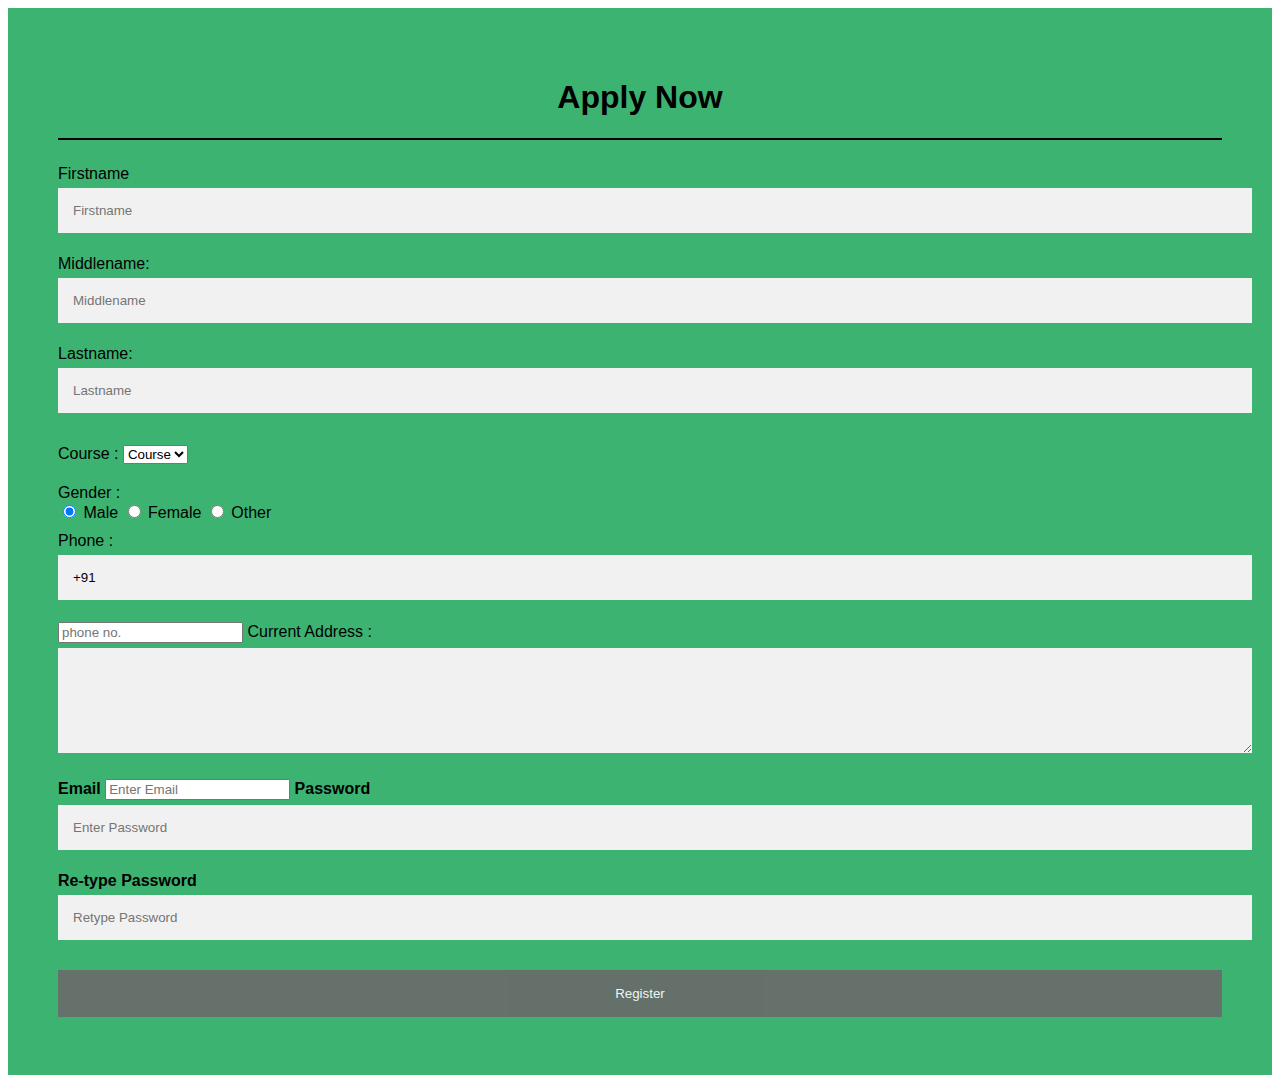
<file: static/apply.html>
<!DOCTYPE html>  
<html>  
<head>  
<title> Apply Now </title> 
<meta name="viewport" content="width=device-width, initial-scale=1">  
<style>  
body{  
  font-family: Calibri, Helvetica, sans-serif;  
  background-color: white;  
}  
.container {  
    padding: 50px;  
  background-color: MediumSeaGreen;  
}  
  
input[type=text], input[type=password], textarea {  
  width: 100%;  
  padding: 15px;  
  margin: 5px 0 22px 0;  
  display: inline-block;  
  border: none;  
  background: #f1f1f1;  
}  
input[type=text]:focus, input[type=password]:focus {  
  background-color: orange;  
  outline: none;  
}  
 div {  
            padding: 10px 0;  
         }  
hr {  
  border: 1px solid black;  
  margin-bottom: 25px;  
}  
.registerbtn {  
  background-color: DimGray;  
  color: white;  
  padding: 16px 20px;  
  margin: 8px 0;  
  border: none;  
  cursor: pointer;  
  width: 100%;  
  opacity: 0.9;  
}  
.registerbtn:hover {  
  opacity: 1;  
}  
</style>  
</head>  
<body>  
<form>  
  <div class="container">  
  <center>  <h1> Apply Now</h1> </center>  
  <hr>  
  <label> Firstname </label>   
<input type="text" name="firstname" placeholder= "Firstname" size="15" required />   
<label> Middlename: </label>   
<input type="text" name="middlename" placeholder="Middlename" size="15" required />   
<label> Lastname: </label>    
<input type="text" name="lastname" placeholder="Lastname" size="15"required />   
<div>  
<label>   
Course :  
</label>   
  
<select>  
<option value="Course">Course</option>  
<option value="BCA">BCA</option>  
<option value="BBA">BBA</option>  
<option value="B.Tech">B.Tech</option>  
<option value="MBA">MBA</option>  
<option value="MCA">MCA</option>  
<option value="M.Tech">M.Tech</option>  
</select>  
</div>  
<div>  
<label>   
Gender :  
</label><br>  
<input type="radio" value="Male" name="gender" checked > Male   
<input type="radio" value="Female" name="gender"> Female   
<input type="radio" value="Other" name="gender"> Other  
  
</div>  
<label>   
Phone :  
</label>  
<input type="text" name="country code" placeholder="Country Code"  value="+91" size="2"/>   
<input type="number" name="phone" placeholder="phone no." size="10"/ required>   
Current Address :  
<textarea cols="80" rows="5" placeholder="Current Address" value="address" required>  
</textarea>  
 <label for="email"><b>Email</b></label>  
 <input type="email" placeholder="Enter Email" name="email" required>  
  
    <label for="psw"><b>Password</b></label>  
    <input type="password" placeholder="Enter Password" name="psw" required>  
  
    <label for="psw-repeat"><b>Re-type Password</b></label>  
    <input type="password" placeholder="Retype Password" name="psw-repeat" required>  
    <button type="submit" class="registerbtn">Register</button>    
</form>  
</body>  
</html>
</file>
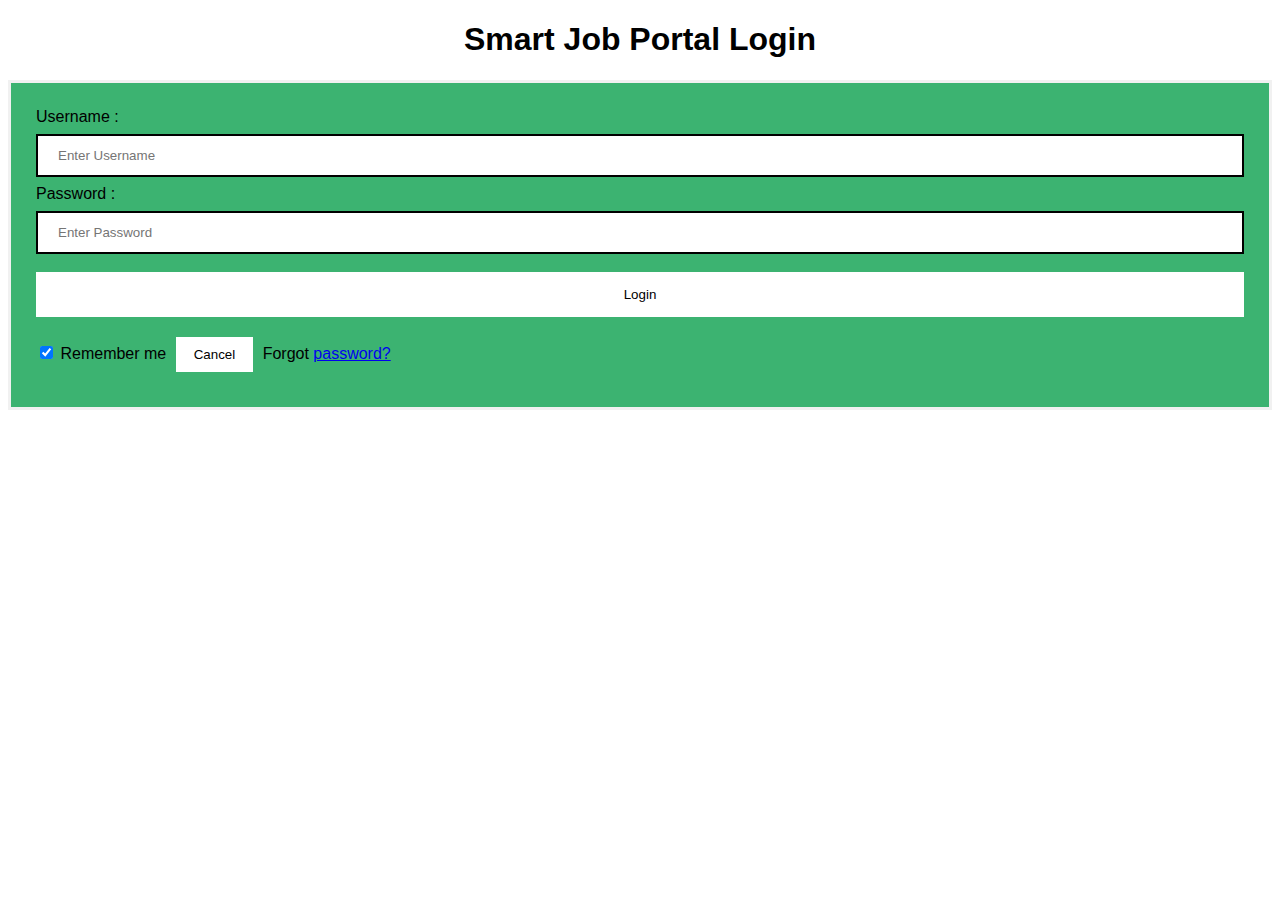
<file: static/login.html>
<!DOCTYPE html>   

<html>   
<head>  
<meta name="viewport" content="width=device-width, initial-scale=1">  
<title> Login Page </title>  
<style>   
Body {  
  font-family: Calibri, Helvetica, sans-serif;  
  background-color: White;  
}  
button {   
       background-color: White;   
       width: 100%;  
        color: black;   
        padding: 15px;   
        margin: 10px 0px;   
        border: none;   
        cursor: pointer;   
         }   
 form {   
        border: 3px solid #f1f1f1;   
    }   
 input[type=text], input[type=password] {   
        width: 100%;   
        margin: 8px 0;  
        padding: 12px 20px;   
        display: inline-block;   
        border: 2px solid black;   
        box-sizing: border-box;   
    }  
 button:hover {   
        opacity: 0.7;   
    }   
  .cancelbtn {   
        width: auto;   
        padding: 10px 18px;  
        margin: 10px 5px;  
    }   
        
     
 .container {   
        padding: 25px;   
        background-color:MediumSeaGreen;  
    }   
</style>   
</head>    
<body>    
    <center> <h1> Smart Job Portal Login  </h1> </center>   
    <form>  
        <div class="container">   
            <label>Username : </label>   
            <input type="text" placeholder="Enter Username" name="username"  required>  
            <label>Password : </label>   
            <input type="password" placeholder="Enter Password" name="password"  required>  
            <button type="submit">Login</button>   
            <input type="checkbox" checked="checked"> Remember me   
            <button type="button" class="cancelbtn"> Cancel</button>   
            Forgot <a href="#"> password? </a>   
        </div>   
    </form>     
</body>     
</html>
</file>
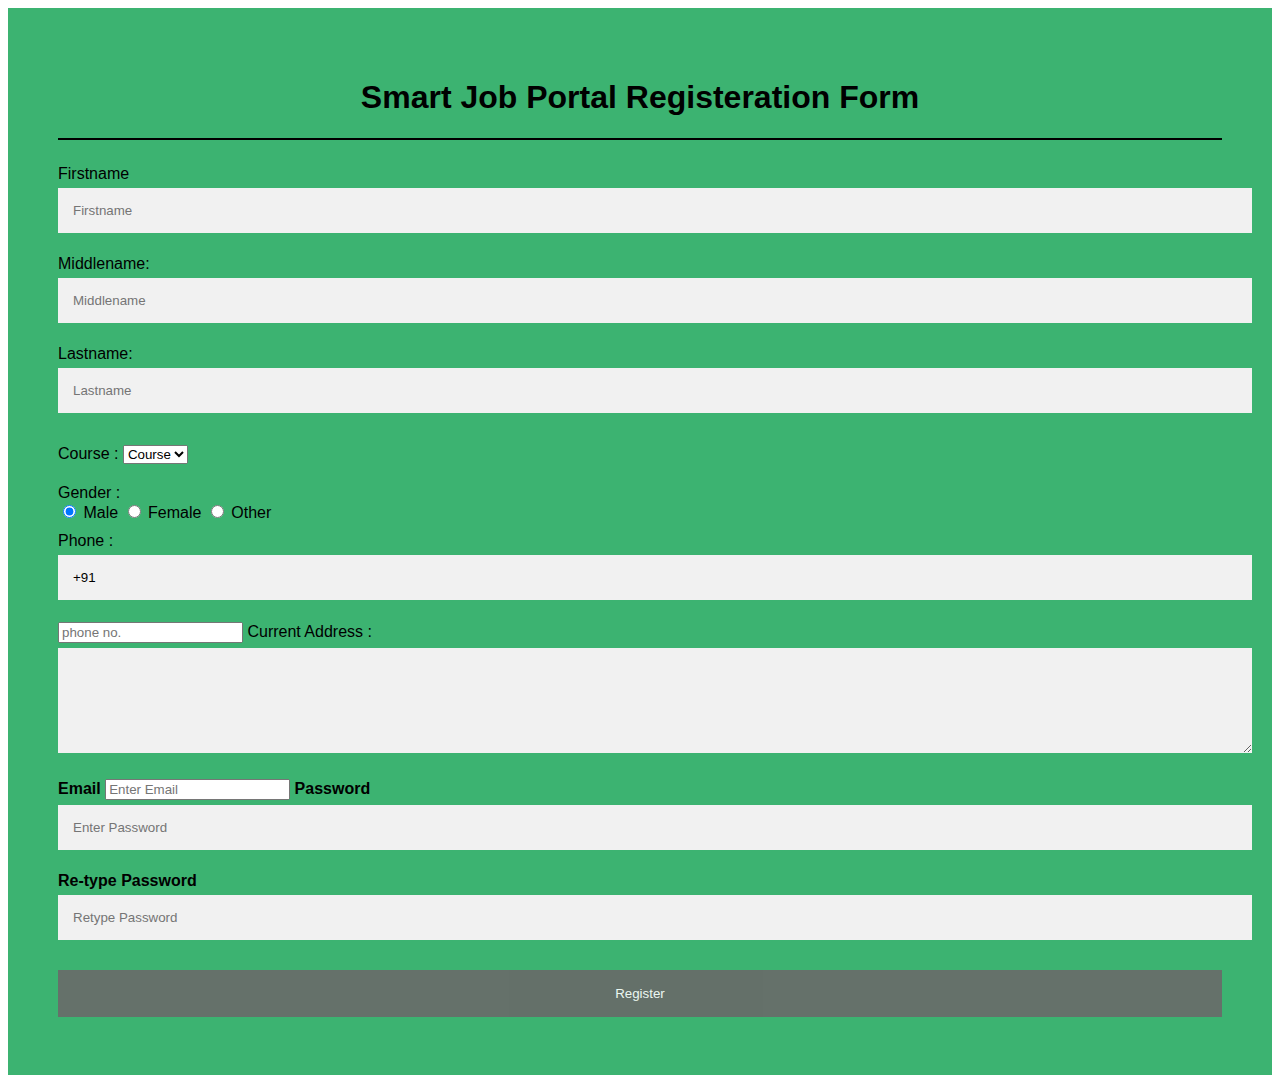
<file: static/register.html>
<!DOCTYPE html>  
<html>  
<head>  
<title> Registration Page </title> 
<meta name="viewport" content="width=device-width, initial-scale=1">  
<style>  
body{  
  font-family: Calibri, Helvetica, sans-serif;  
  background-color: white;  
}  
.container {  
    padding: 50px;  
  background-color: MediumSeaGreen;  
}  
  
input[type=text], input[type=password], textarea {  
  width: 100%;  
  padding: 15px;  
  margin: 5px 0 22px 0;  
  display: inline-block;  
  border: none;  
  background: #f1f1f1;  
}  
input[type=text]:focus, input[type=password]:focus {  
  background-color: orange;  
  outline: none;  
}  
 div {  
            padding: 10px 0;  
         }  
hr {  
  border: 1px solid black;  
  margin-bottom: 25px;  
}  
.registerbtn {  
  background-color: DimGray;  
  color: white;  
  padding: 16px 20px;  
  margin: 8px 0;  
  border: none;  
  cursor: pointer;  
  width: 100%;  
  opacity: 0.9;  
}  
.registerbtn:hover {  
  opacity: 1;  
}  
</style>  
</head>  
<body>  
<form>  
  <div class="container">  
  <center>  <h1> Smart Job Portal Registeration Form</h1> </center>  
  <hr>  
  <label> Firstname </label>   
<input type="text" name="firstname" placeholder= "Firstname" size="15" required />   
<label> Middlename: </label>   
<input type="text" name="middlename" placeholder="Middlename" size="15" required />   
<label> Lastname: </label>    
<input type="text" name="lastname" placeholder="Lastname" size="15"required />   
<div>  
<label>   
Course :  
</label>   
  
<select>  
<option value="Course">Course</option>  
<option value="BCA">BCA</option>  
<option value="BBA">BBA</option>  
<option value="B.Tech">B.Tech</option>  
<option value="MBA">MBA</option>  
<option value="MCA">MCA</option>  
<option value="M.Tech">M.Tech</option>  
</select>  
</div>  
<div>  
<label>   
Gender :  
</label><br>  
<input type="radio" value="Male" name="gender" checked > Male   
<input type="radio" value="Female" name="gender"> Female   
<input type="radio" value="Other" name="gender"> Other  
  
</div>  
<label>   
Phone :  
</label>  
<input type="text" name="country code" placeholder="Country Code"  value="+91" size="2"/>   
<input type="number" name="phone" placeholder="phone no." size="10"/ required>   
Current Address :  
<textarea cols="80" rows="5" placeholder="Current Address" value="address" required>  
</textarea>  
 <label for="email"><b>Email</b></label>  
 <input type="email" placeholder="Enter Email" name="email" required>  
  
    <label for="psw"><b>Password</b></label>  
    <input type="password" placeholder="Enter Password" name="psw" required>  
  
    <label for="psw-repeat"><b>Re-type Password</b></label>  
    <input type="password" placeholder="Retype Password" name="psw-repeat" required>  
    <button type="submit" class="registerbtn">Register</button>    
</form>  
</body>  
</html>
</file>
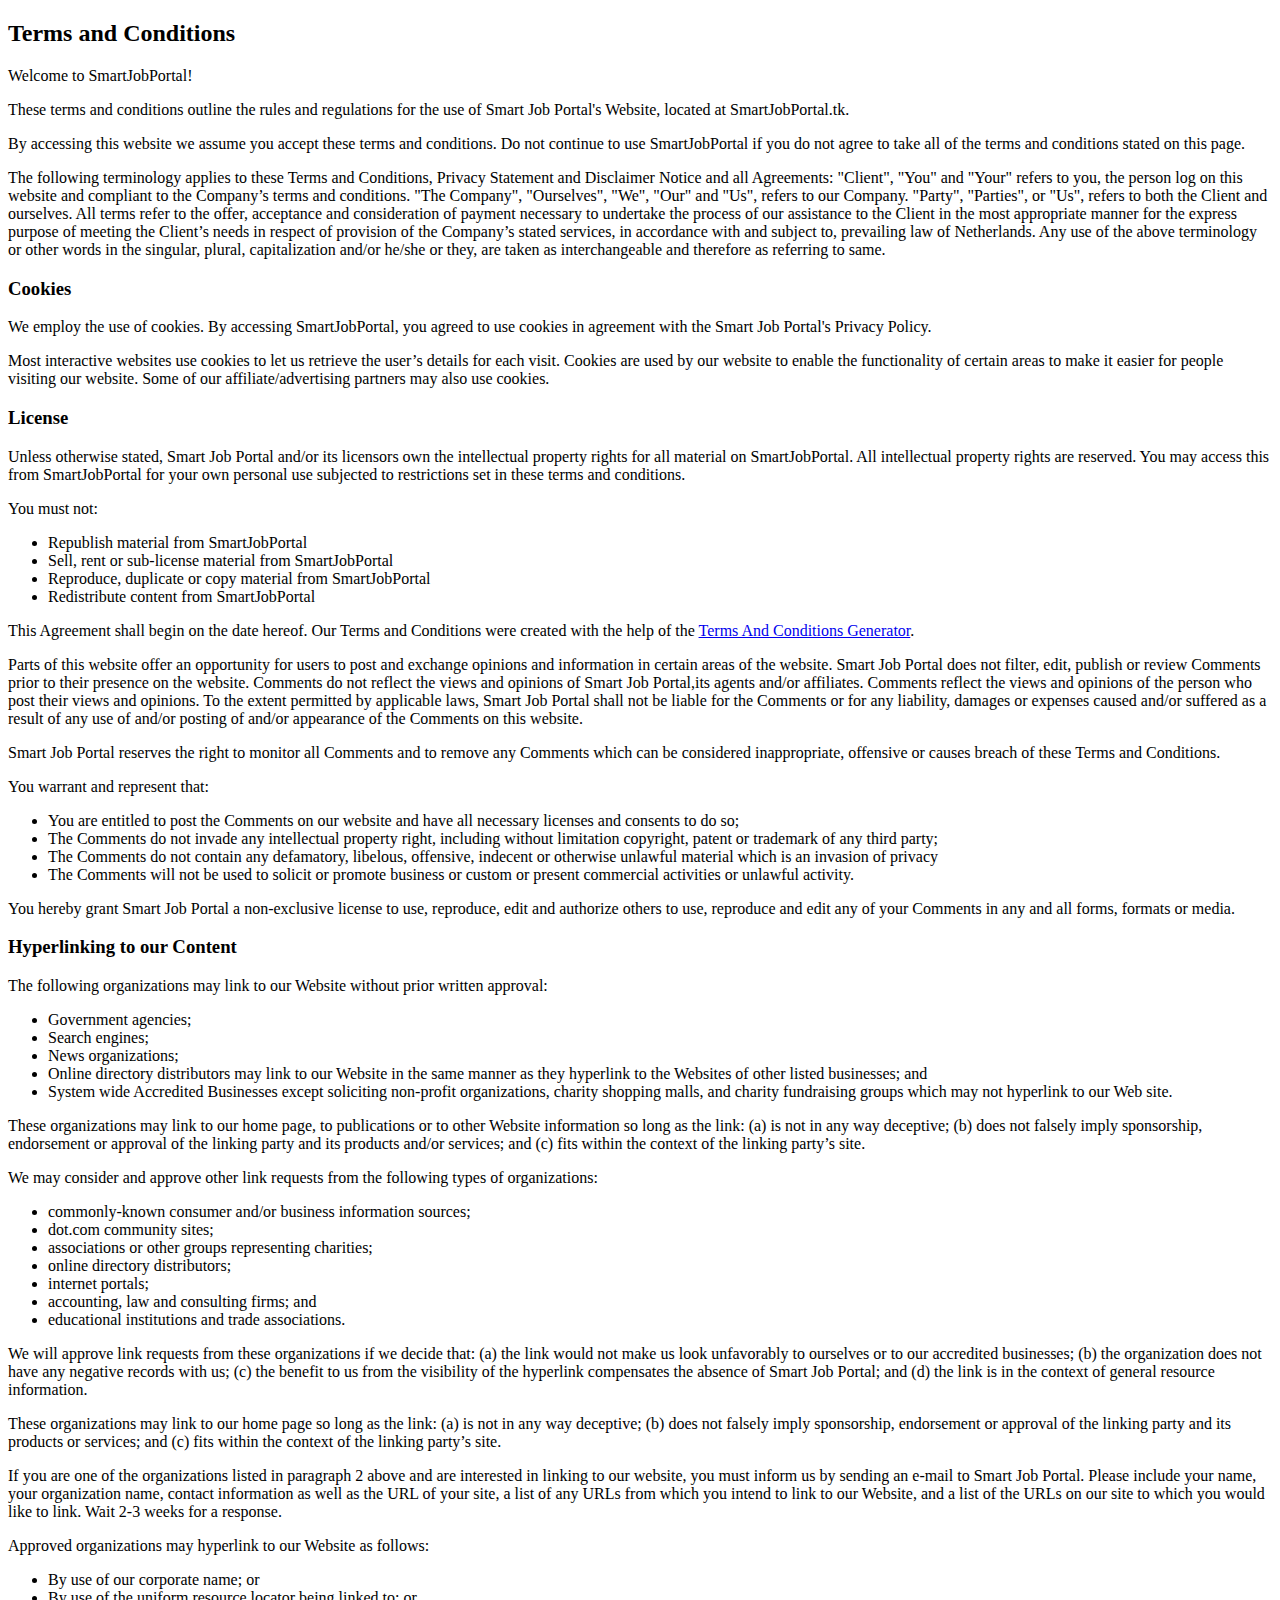
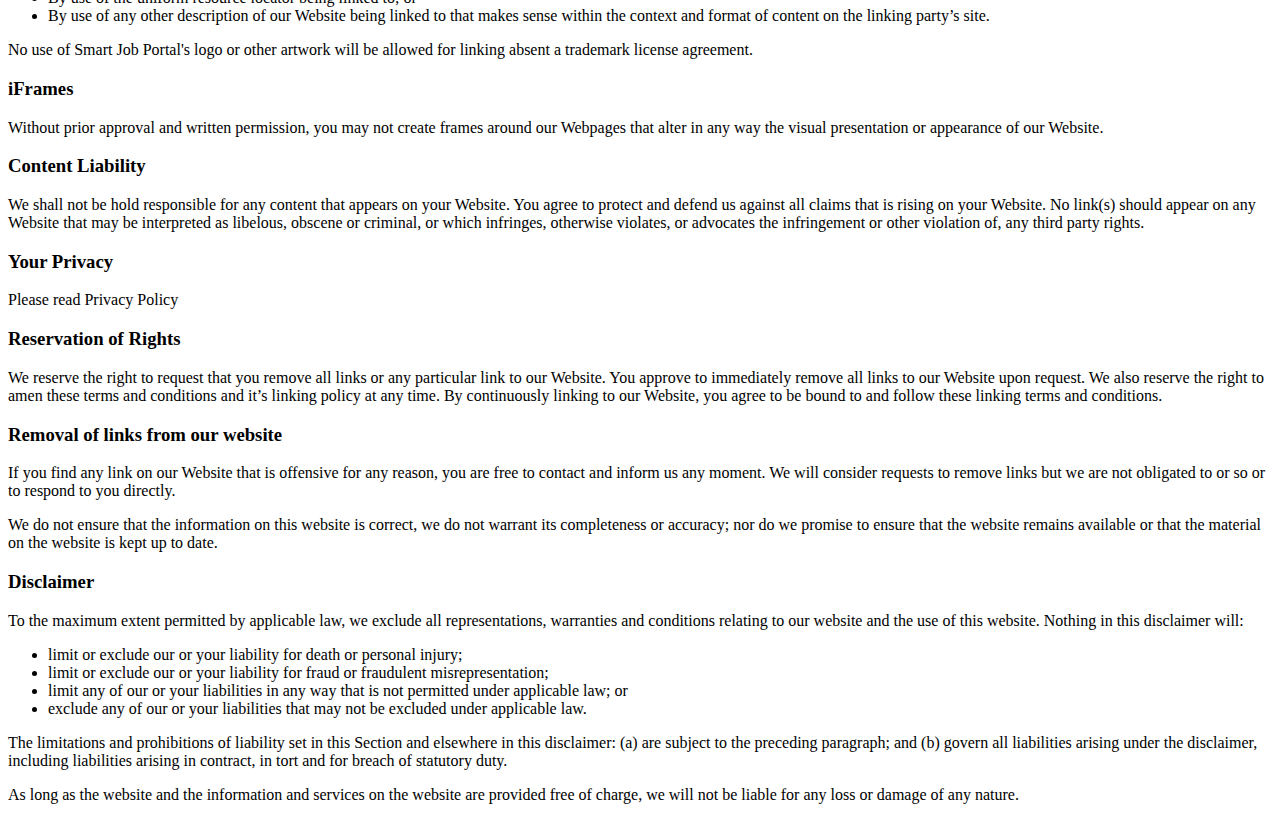
<file: templates/first/terms.html>
<!DOCTYPE html>
<html lang="en">
<body>
<h2><strong>Terms and Conditions</strong></h2>

<p>Welcome to SmartJobPortal!</p>

<p>These terms and conditions outline the rules and regulations for the use of Smart Job Portal's Website, located at SmartJobPortal.tk.</p>

<p>By accessing this website we assume you accept these terms and conditions. Do not continue to use SmartJobPortal if you do not agree to take all of the terms and conditions stated on this page.</p>

<p>The following terminology applies to these Terms and Conditions, Privacy Statement and Disclaimer Notice and all Agreements: "Client", "You" and "Your" refers to you, the person log on this website and compliant to the Company’s terms and conditions. "The Company", "Ourselves", "We", "Our" and "Us", refers to our Company. "Party", "Parties", or "Us", refers to both the Client and ourselves. All terms refer to the offer, acceptance and consideration of payment necessary to undertake the process of our assistance to the Client in the most appropriate manner for the express purpose of meeting the Client’s needs in respect of provision of the Company’s stated services, in accordance with and subject to, prevailing law of Netherlands. Any use of the above terminology or other words in the singular, plural, capitalization and/or he/she or they, are taken as interchangeable and therefore as referring to same.</p>

<h3><strong>Cookies</strong></h3>

<p>We employ the use of cookies. By accessing SmartJobPortal, you agreed to use cookies in agreement with the Smart Job Portal's Privacy Policy. </p>

<p>Most interactive websites use cookies to let us retrieve the user’s details for each visit. Cookies are used by our website to enable the functionality of certain areas to make it easier for people visiting our website. Some of our affiliate/advertising partners may also use cookies.</p>

<h3><strong>License</strong></h3>

<p>Unless otherwise stated, Smart Job Portal and/or its licensors own the intellectual property rights for all material on SmartJobPortal. All intellectual property rights are reserved. You may access this from SmartJobPortal for your own personal use subjected to restrictions set in these terms and conditions.</p>

<p>You must not:</p>
<ul>
    <li>Republish material from SmartJobPortal</li>
    <li>Sell, rent or sub-license material from SmartJobPortal</li>
    <li>Reproduce, duplicate or copy material from SmartJobPortal</li>
    <li>Redistribute content from SmartJobPortal</li>
</ul>

<p>This Agreement shall begin on the date hereof. Our Terms and Conditions were created with the help of the <a href="https://www.termsandconditionsgenerator.com">Terms And Conditions Generator</a>.</p>

<p>Parts of this website offer an opportunity for users to post and exchange opinions and information in certain areas of the website. Smart Job Portal does not filter, edit, publish or review Comments prior to their presence on the website. Comments do not reflect the views and opinions of Smart Job Portal,its agents and/or affiliates. Comments reflect the views and opinions of the person who post their views and opinions. To the extent permitted by applicable laws, Smart Job Portal shall not be liable for the Comments or for any liability, damages or expenses caused and/or suffered as a result of any use of and/or posting of and/or appearance of the Comments on this website.</p>

<p>Smart Job Portal reserves the right to monitor all Comments and to remove any Comments which can be considered inappropriate, offensive or causes breach of these Terms and Conditions.</p>

<p>You warrant and represent that:</p>

<ul>
    <li>You are entitled to post the Comments on our website and have all necessary licenses and consents to do so;</li>
    <li>The Comments do not invade any intellectual property right, including without limitation copyright, patent or trademark of any third party;</li>
    <li>The Comments do not contain any defamatory, libelous, offensive, indecent or otherwise unlawful material which is an invasion of privacy</li>
    <li>The Comments will not be used to solicit or promote business or custom or present commercial activities or unlawful activity.</li>
</ul>

<p>You hereby grant Smart Job Portal a non-exclusive license to use, reproduce, edit and authorize others to use, reproduce and edit any of your Comments in any and all forms, formats or media.</p>

<h3><strong>Hyperlinking to our Content</strong></h3>

<p>The following organizations may link to our Website without prior written approval:</p>

<ul>
    <li>Government agencies;</li>
    <li>Search engines;</li>
    <li>News organizations;</li>
    <li>Online directory distributors may link to our Website in the same manner as they hyperlink to the Websites of other listed businesses; and</li>
    <li>System wide Accredited Businesses except soliciting non-profit organizations, charity shopping malls, and charity fundraising groups which may not hyperlink to our Web site.</li>
</ul>

<p>These organizations may link to our home page, to publications or to other Website information so long as the link: (a) is not in any way deceptive; (b) does not falsely imply sponsorship, endorsement or approval of the linking party and its products and/or services; and (c) fits within the context of the linking party’s site.</p>

<p>We may consider and approve other link requests from the following types of organizations:</p>

<ul>
    <li>commonly-known consumer and/or business information sources;</li>
    <li>dot.com community sites;</li>
    <li>associations or other groups representing charities;</li>
    <li>online directory distributors;</li>
    <li>internet portals;</li>
    <li>accounting, law and consulting firms; and</li>
    <li>educational institutions and trade associations.</li>
</ul>

<p>We will approve link requests from these organizations if we decide that: (a) the link would not make us look unfavorably to ourselves or to our accredited businesses; (b) the organization does not have any negative records with us; (c) the benefit to us from the visibility of the hyperlink compensates the absence of Smart Job Portal; and (d) the link is in the context of general resource information.</p>

<p>These organizations may link to our home page so long as the link: (a) is not in any way deceptive; (b) does not falsely imply sponsorship, endorsement or approval of the linking party and its products or services; and (c) fits within the context of the linking party’s site.</p>

<p>If you are one of the organizations listed in paragraph 2 above and are interested in linking to our website, you must inform us by sending an e-mail to Smart Job Portal. Please include your name, your organization name, contact information as well as the URL of your site, a list of any URLs from which you intend to link to our Website, and a list of the URLs on our site to which you would like to link. Wait 2-3 weeks for a response.</p>

<p>Approved organizations may hyperlink to our Website as follows:</p>

<ul>
    <li>By use of our corporate name; or</li>
    <li>By use of the uniform resource locator being linked to; or</li>
    <li>By use of any other description of our Website being linked to that makes sense within the context and format of content on the linking party’s site.</li>
</ul>

<p>No use of Smart Job Portal's logo or other artwork will be allowed for linking absent a trademark license agreement.</p>

<h3><strong>iFrames</strong></h3>

<p>Without prior approval and written permission, you may not create frames around our Webpages that alter in any way the visual presentation or appearance of our Website.</p>

<h3><strong>Content Liability</strong></h3>

<p>We shall not be hold responsible for any content that appears on your Website. You agree to protect and defend us against all claims that is rising on your Website. No link(s) should appear on any Website that may be interpreted as libelous, obscene or criminal, or which infringes, otherwise violates, or advocates the infringement or other violation of, any third party rights.</p>

<h3><strong>Your Privacy</strong></h3>

<p>Please read Privacy Policy</p>

<h3><strong>Reservation of Rights</strong></h3>

<p>We reserve the right to request that you remove all links or any particular link to our Website. You approve to immediately remove all links to our Website upon request. We also reserve the right to amen these terms and conditions and it’s linking policy at any time. By continuously linking to our Website, you agree to be bound to and follow these linking terms and conditions.</p>

<h3><strong>Removal of links from our website</strong></h3>

<p>If you find any link on our Website that is offensive for any reason, you are free to contact and inform us any moment. We will consider requests to remove links but we are not obligated to or so or to respond to you directly.</p>

<p>We do not ensure that the information on this website is correct, we do not warrant its completeness or accuracy; nor do we promise to ensure that the website remains available or that the material on the website is kept up to date.</p>

<h3><strong>Disclaimer</strong></h3>

<p>To the maximum extent permitted by applicable law, we exclude all representations, warranties and conditions relating to our website and the use of this website. Nothing in this disclaimer will:</p>

<ul>
    <li>limit or exclude our or your liability for death or personal injury;</li>
    <li>limit or exclude our or your liability for fraud or fraudulent misrepresentation;</li>
    <li>limit any of our or your liabilities in any way that is not permitted under applicable law; or</li>
    <li>exclude any of our or your liabilities that may not be excluded under applicable law.</li>
</ul>

<p>The limitations and prohibitions of liability set in this Section and elsewhere in this disclaimer: (a) are subject to the preceding paragraph; and (b) govern all liabilities arising under the disclaimer, including liabilities arising in contract, in tort and for breach of statutory duty.</p>

<p>As long as the website and the information and services on the website are provided free of charge, we will not be liable for any loss or damage of any nature.</p>
</body>
</html>
</file>
